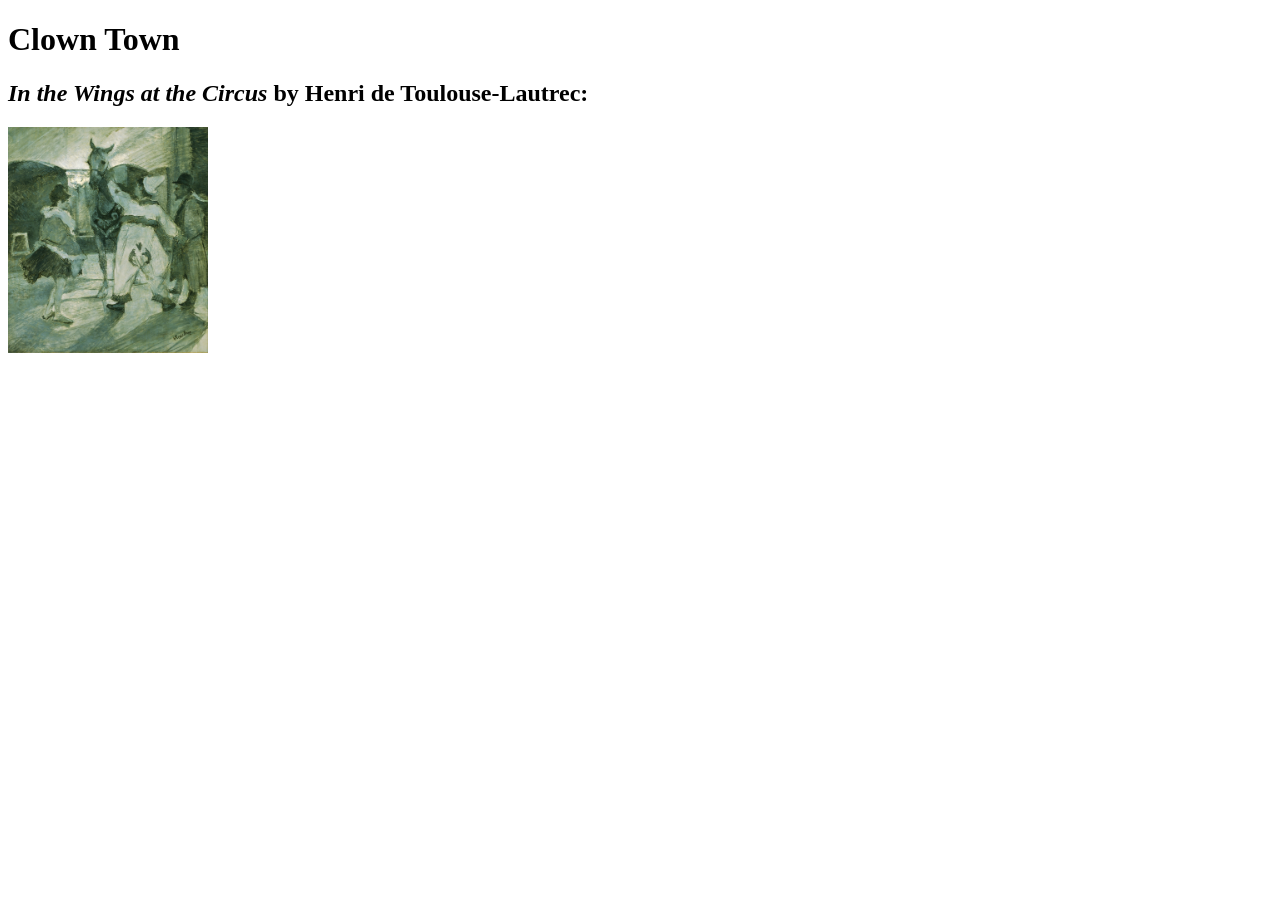
<file: week7/index.html>
<!DOCTYPE html>
<html>
<head> 
<meta charset="UTF-8">
<title>home page</title>
</head> 
<body>
<h1>Clown Town</h1>
<h2><i>In the Wings at the Circus</i> by Henri de Toulouse-Lautrec:</h2>
<img src="./images/clownphoto.jpg" width="200">
    
</body> 
</html>
</file>
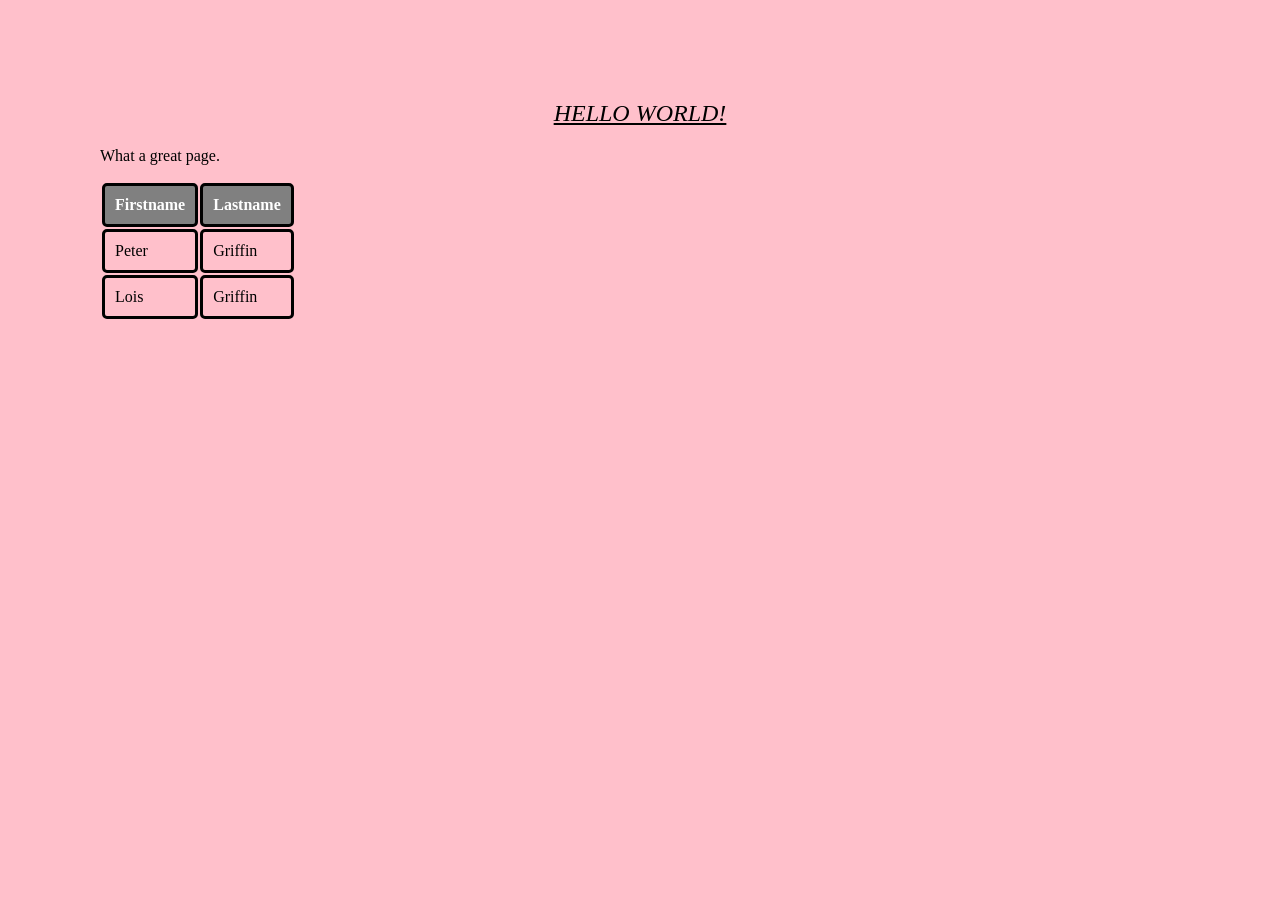
<file: week7/exercise.html>
<!DOCTYPE html>
<html>
<head>

<meta name="viewport" content="width=device-width, initial-scale=1.0">

<style>

body {
background-color: pink;

margin-top: 100px;
margin-bottom: 100px;
margin-right: 100px;
margin-left: 100px;

}

h2 {
text-align: center;
font-weight: lighter;
font-style: italic;
text-decoration: underline;

}

th {
border-style: solid;
border-radius: 5px;
border-color: black;
padding: 10px;   

background-color: grey;
color: white;
}


td {
border-style: solid;
border-radius: 5px;
border-color: black;
padding: 10px;   

}


</style>
</head>
<body>

<h2> HELLO WORLD! </h2>
<p> What a great page. </p>

<table>

<tr>
<th> Firstname </th>
<th> Lastname </th>
</tr>
<tr> 
<td> Peter </td>
<td> Griffin </td>
</tr>
<tr>
<td> Lois </td>
<td> Griffin </td>
</tr>

</table>



</body>
</html>
</file>
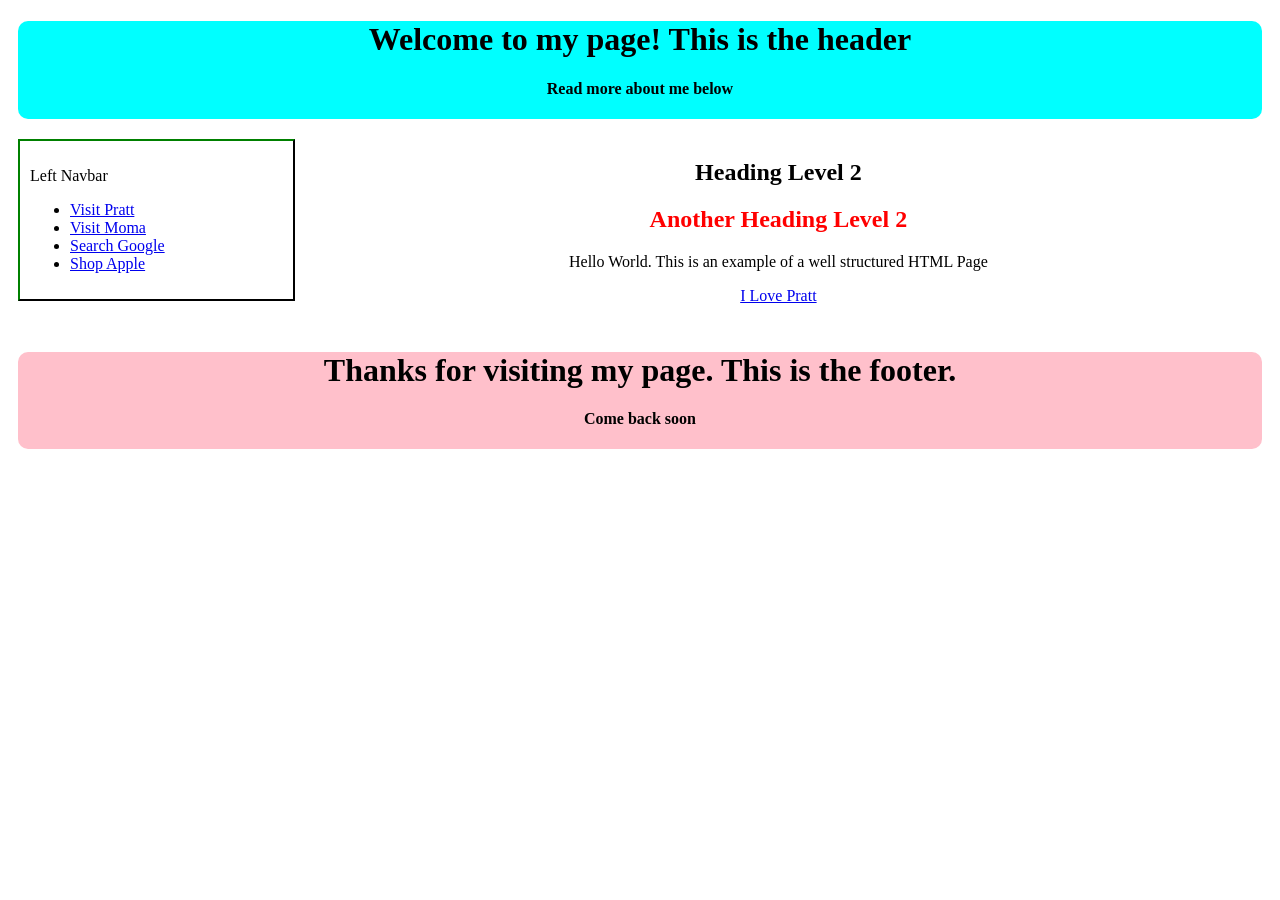
<file: week8/practice.html>
<!DOCTYPE html>
<head>

<meta name="viewport" content="width=device-width,initial-scale=1.0">
<title>practice website</title>

<style>

#header {
margin: 10px;
padding-bottom: 5px;
background-color: cyan;
text-align: center;
border-radius: 10px;
}

#navbar {
float: left;
width: 20%;
margin: 10px;
padding: 10px;
border-top: 2px solid green;
border-left: 2px solid green;
border-bottom: 2px solid black;
border-right: 2px solid black;
}

#main {
margin: 10px;
padding: 10px;
width: 80%
border: 2px solid blue;
text-align: center;
}

#footer {
position: clear; 
margin: 10px;
padding-bottom: 5px;
background: pink;
text-align: center;
border-radius: 10px;
}

.h2-red {
color: red;
}

.p-bold {
font-weight: bold;
}

</style>
</head>

<body>

<div id="header">
<h1>Welcome to my page! This is the header</h1>
<p class="p-bold">Read more about me below</p>
</div>

<div id="navbar">
<p>Left Navbar</p>
<ul>
  <li><a href="#index">Visit Pratt</a></li>
  <li><a href="#irl">Visit Moma</a></li>
  <li><a href="#online">Search Google</a></li>
 <li><a href="#online">Shop Apple</a></li>
</ul>
</div>

<div id="main">
<h2>Heading Level 2<h2>
<h2 class="h2-red">Another Heading Level 2</h2>
<p> Hello World. This is an example of a well structured HTML Page</p>
<p><a href="#online">I Love Pratt</a></p>
</div>

<div id="footer">
<h1>Thanks for visiting my page. This is the footer.</h1>
<p class="p-bold">Come back soon </p>
</div>

</body>

</html>
</file>
